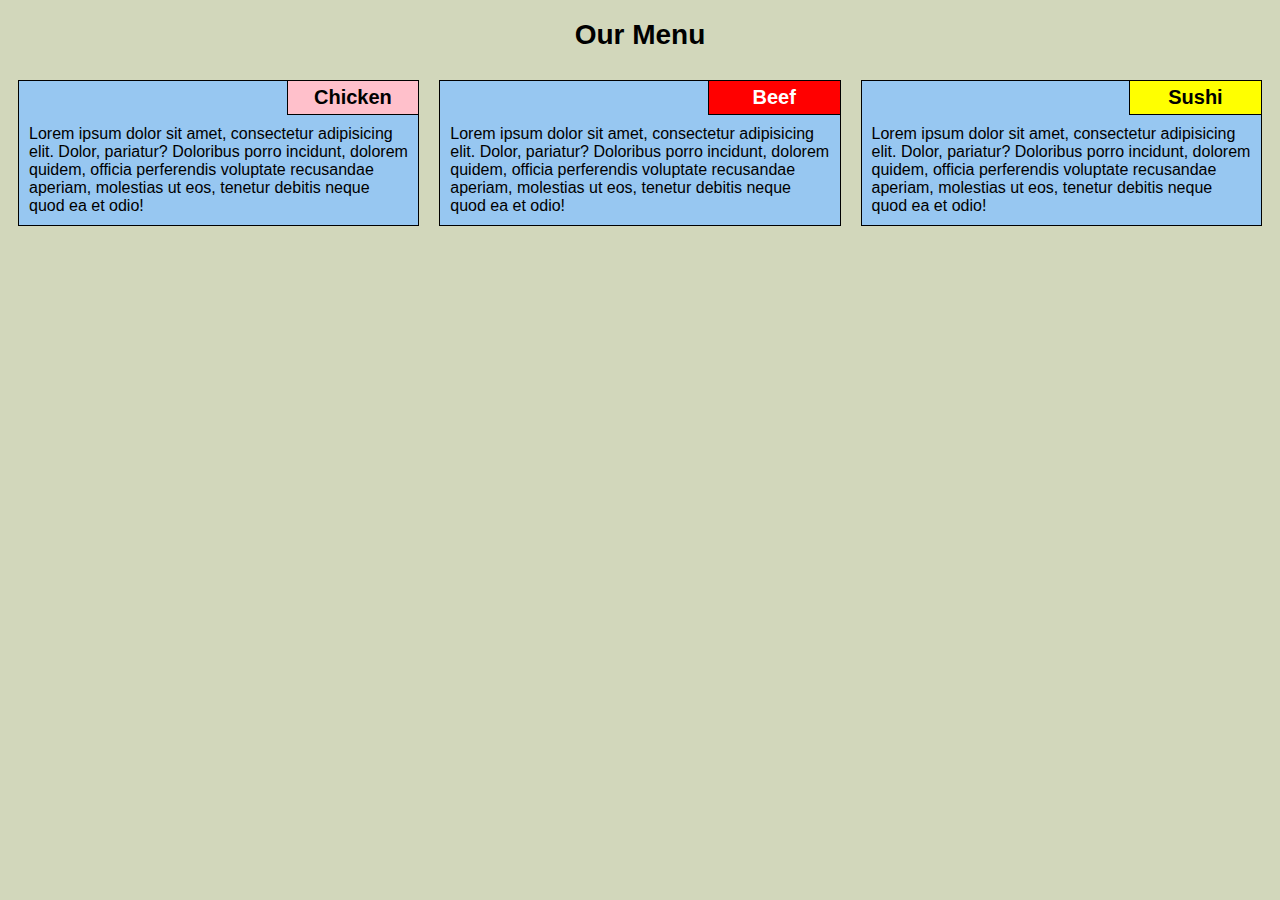
<file: module2-solution/index.html>
<!DOCTYPE html>
<html>

<head> 
  <meta charset="utf-8">
  <meta name="viewport" content="width=device-width, initial-scale=1">
  <title>Assignment Solution for Module 2</title>
  <link rel="stylesheet" href="css/styles.css">
</head>

<body> 
  <h1>Our Menu</h1> 

  <div class="row"> 
    <div class="container col-md-4 col-sm-6 col-xs-12"> 
      <section> 
        <div id="section-head1">Chicken</div>  
        <p> Lorem ipsum dolor sit amet, consectetur adipisicing elit. Dolor, pariatur? Doloribus porro incidunt, dolorem quidem, officia perferendis voluptate recusandae aperiam, molestias ut eos, tenetur debitis neque quod ea et odio!
        </p>  
      </section>  
    </div>  
    <div class="container col-md-4 col-sm-6 col-xs-12"> 
      <section> 
        <div id="section-head2">Beef</div> 
        <p> Lorem ipsum dolor sit amet, consectetur adipisicing elit. Dolor, pariatur? Doloribus porro incidunt, dolorem quidem, officia perferendis voluptate recusandae aperiam, molestias ut eos, tenetur debitis neque quod ea et odio!
        </p>  
      </section>  
    </div>  
    <div class="container col-md-4 col-sm-12 col-xs-12">  
      <section> 
        <div id="section-head3">Sushi</div>  
        <p> Lorem ipsum dolor sit amet, consectetur adipisicing elit. Dolor, pariatur? Doloribus porro incidunt, dolorem quidem, officia perferendis voluptate recusandae aperiam, molestias ut eos, tenetur debitis neque quod ea et odio!
        </p>  
      </section>  
    </div>  
  </div>

</body>

</html>
</file>
<file: module2-solution/css/styles.css>
/********** Base styles **********/

* {
  box-sizing: border-box;
}

body {
  background-color: #d2d7bb;
}

h1 {
  text-align: center;
  /* replace default browser settings*/
  font-family: Helvetica, Arial, sans-serif;
  color: black;  
  font-size: 175%;
}

p {
  padding: 10px;
  margin-top: 0;
  margin-bottom: 0;
  font-size: 100%;
}

.container {
  border: none;
  margin: auto;
  padding: 10px;
}

section {
  border: 1px solid black;
  background-color: #97c7f1;
  width: 100%;
  height: 110%;
  font-family: Helvetica, Arial, sans-serif;
  color: black;
  position: relative;

}

/* Common */
#section-head1, #section-head2, #section-head3 {
  border-width: 0px 0px 0.5px 0.5px;
  border-style: solid;
  border-color: black;

  text-align: center;
  font-family: Helvetica, Arial, sans-serif;
  font-weight: bold;
  font-size: 125%;

  width: 33%;
  margin-left: 67%;
  padding: 5px;
}

/* specific */
 #section-head1{ 
  background-color: pink;
  color: black;
}
#section-head2 {
  background-color: red;
  color: white;
}
#section-head3 {
  background-color: yellow;
  color: black;
}

.row {
  width: 100%;
}

/********** Browser window **********/

@media (min-width: 992px) {
  .col-md-4 {
    float: left;
    width: 33.33%;
  }

}

/********** Tablet view **********/

@media (min-width: 768px) and (max-width: 991px) {
  .col-sm-6 {
    float: left;
    width: 50%;
  }
  .col-sm-12 {
    float: left;
    width: 100%;
  }
  #section-head3 {
  width: 16.5%;
  margin-left: 83.5%;
  } 
}

/********** Mobile view **********/

@media (max-width: 767px) {
  .col-xs-12 {
    float: left;
    width: 100%;
  }
#section-head1, #section-head2, #section-head3 {
  width: 25%;
  min-width: 80px;
  margin-left: 75%;
  font-size: 
}


}
</file>
